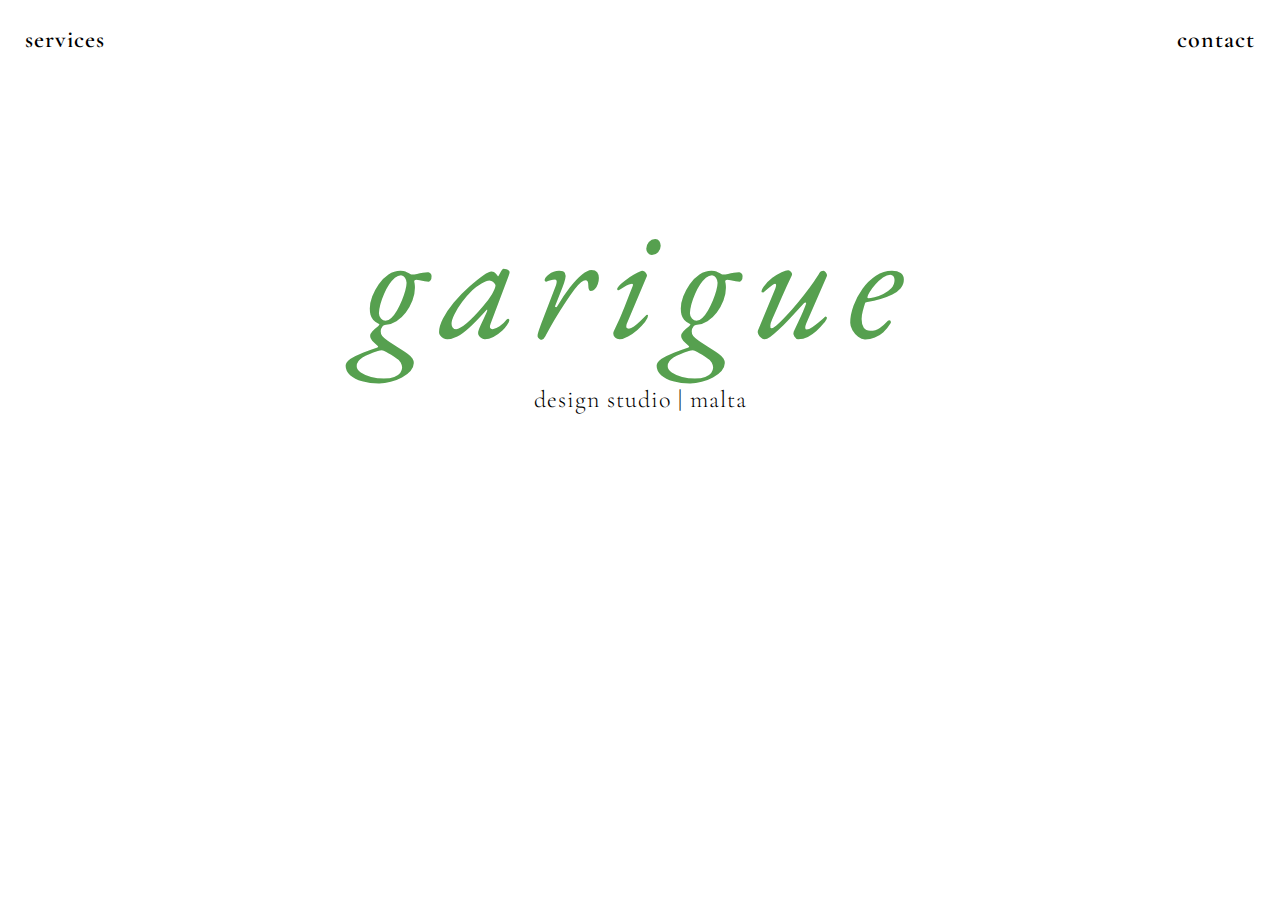
<file: index.html>
<!DOCTYPE html>
<html lang="en">
  <head>
    <title>Garigue</title>
    <link rel="icon" type="image/x-icon" href="./assets/favicon.ico" />
    <link rel="stylesheet" href="style.css">
    <link rel="stylesheet" href="style-phone.css">
    <meta charset="utf-8"/>
    <meta name="viewport" content="width=device-width, initial-scale=1" />
    <script src="https://code.jquery.com/jquery-3.6.0.min.js"></script>
  </head>

  <body>
    <div class="container">
      
      <div class="services-link"><a href="">services</a></div>
      <div class="contact-link"><a href="">contact</a></div>
      
      <div class="services-text">
        layout design & publications <br>
        visual strategy <br>
        website design
      </div>
      <div class="contact-text">
        gariguestudio@gmail.com
      </div>

      <div class="spacer"></div>

      <div class="main"  alt="garigue is a Graphic Design studio by Isaac Azzopardi based in Valletta, Malta, Europe">
        <h1>garigue</h1>
        <span class="footer">design studio | malta</span>
      </div>

    </div>
  </body>
    
    <script>
      $(document).ready(function() {
        $('.services-link').on('click', function(event) {
          event.preventDefault();
          if ($('.services-text').css('opacity') == '1') {
            $('.services-text').css('opacity', '0');
          } else {
            $('.services-text').css('opacity', '1');
          }
        });
      });

      $(document).ready(function() {
        $('.contact-link').on('click', function(event) {
          event.preventDefault();
          if ($('.contact-text').css('opacity') == '1') {
            $('.contact-text').css('opacity', '0');
          } else {
            $('.contact-text').css('opacity', '1');
          }
        });
      });
    </script>
</html>
</file>
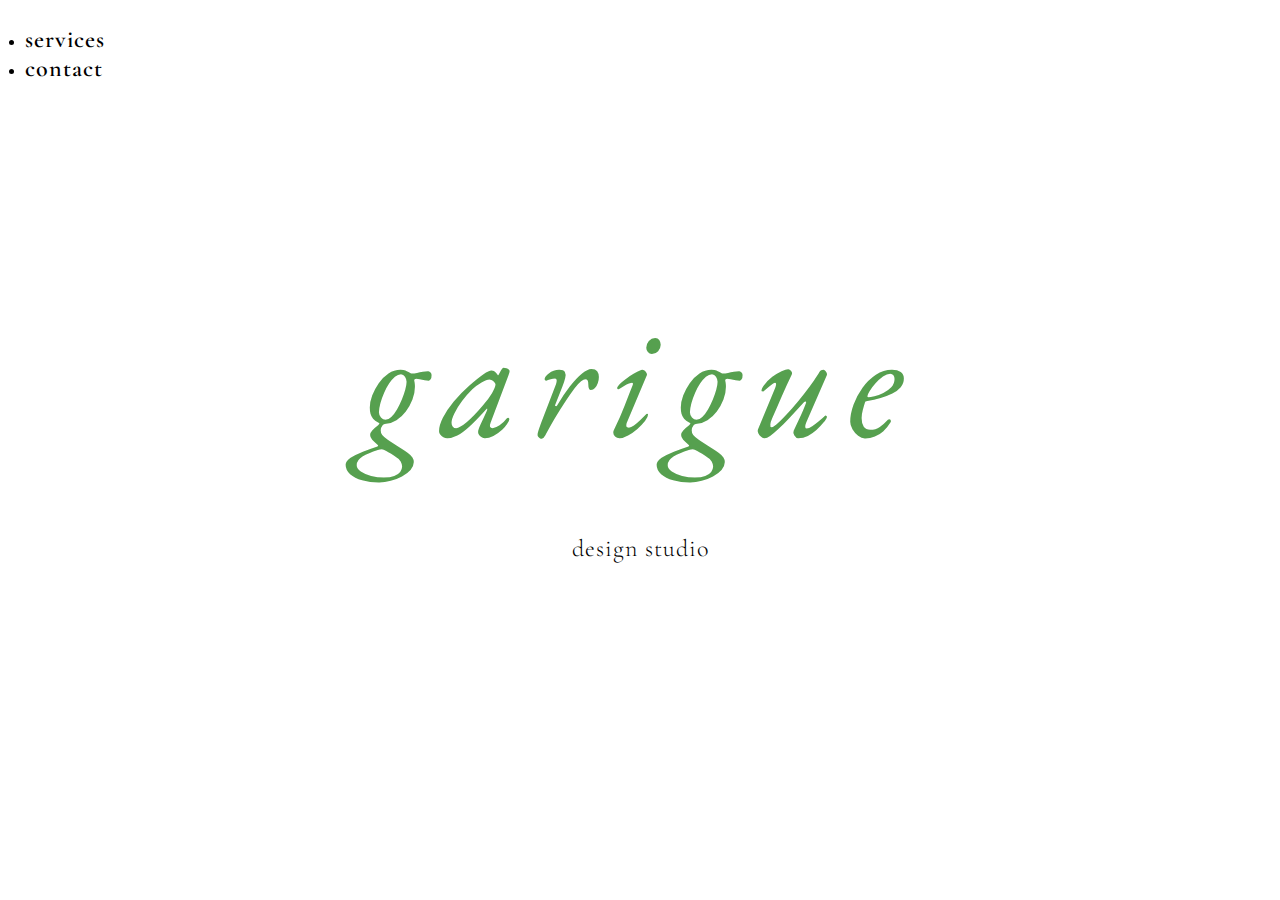
<file: garigue.html>
<!DOCTYPE html>
<html lang="en">
  <head>
    <title>Untitled-1</title>
    <link rel="icon" type="image/x-icon" href="./assets/favicon.ico" />
    <link rel="stylesheet" href="style.css">
    <meta charset="utf-8"/>
    <meta name="viewport" content="width=device-width, initial-scale=1" />
    <script src="https://code.jquery.com/jquery-3.6.0.min.js"></script>
  </head>

  <body>
    <div class="nav">
      <ul>
        <li><a href="" class="services-link">services</a></li>
        <li><a href="" class="contact-link">contact</a></li>
      </ul>
    </div>
    
    <div class="content">
      <div class="services-text">
        <br>
        layout design & publications <br>
        visual strategy <br>
        website design
      </div>
      <div class="contact-text">
        <br>
        <br>
        <br>
        garigue@gmail.com
      </div>
    </div>

    <div class="main"><h1>garigue</h1></div>

    <div class="spacer"></div>

    <div class="footer"><footer>design studio</footer></div>
    <script>
      $(document).ready(function() {
        $('.services-link').on('click', function(event) {
          event.preventDefault();
          if ($('.services-text').css('opacity') == '1') {
            $('.services-text').css('opacity', '0');
          } else {
            $('.services-text').css('opacity', '1');
          }
        });
      });

      $(document).ready(function() {
        $('.contact-link').on('click', function(event) {
          event.preventDefault();
          if ($('.contact-text').css('opacity') == '1') {
            $('.contact-text').css('opacity', '0');
          } else {
            $('.contact-text').css('opacity', '1');
          }
        });
      });
    </script>
  </body>
</html>
</file>
<file: style.css>
@import url('https://fonts.googleapis.com/css2?family=EB+Garamond:ital,wght@0,400..800;1,400..800&display=swap');
@import url('https://fonts.googleapis.com/css2?family=Cormorant+Garamond:ital,wght@0,300;0,400;0,500;0,600;0,700;1,300;1,400;1,500;1,600;1,700&family=EB+Garamond:ital,wght@0,400..800;1,400..800&display=swap');

*{
  border: solid 0.0px black;
  box-sizing: border-box;
  padding: 0;
  margin: 0;
}  

html {
  overflow: hidden;
  padding: 25px;
}

.container {
  width: 100%;
  height: min-content;
  height: auto;
  display: grid;
  height: auto;
  grid-template-rows: auto auto auto 1fr 100px;
  grid-template-columns: repeat(3, 1fr);
}

.services-link {
  grid-row:  1 / 2;
  grid-column: 1 / 2;
  font-family: "Cormorant Garamond", serif;
  font-weight: 600;
  font-size: 1.5em;
  letter-spacing: 1px;
  justify-self: start;
  align-self: start;
}

.contact-link {
  grid-row:  1 / 2;
  grid-column: 3 / 4;
  text-align: right;
  font-family: "Cormorant Garamond", serif;
  font-weight: 600;
  font-size: 1.5em;
  letter-spacing: 1px;
  justify-self: end;
  align-self: start;
}

.main {
  grid-row: 4 / 5;
  grid-column: 1 / 4;
  text-align: center;
  justify-self: center;
  align-self: center;
}

h1 {
  color: rgba(86, 160, 79, 1);
  font-family: 'EB Garamond', serif;
  font-style: italic;
  font-weight: 100;
  font-size: 10em;
  letter-spacing: 0.1em;
}

.footer {
  text-align: center;
  font-family: "Cormorant Garamond", serif;
  font-weight: 100;
  font-size: 1.5em;
  letter-spacing: 1px;
}

.services-text {
  grid-row: 2 / 3;
  grid-column: 1 / 2;
  font-family: "Cormorant Garamond", serif;
  font-weight: 100;
  font-size: 1.2em;
  letter-spacing: 1px;
  opacity: 0;
  transition: opacity 0.5s ease-in-out;
  justify-self: start;
  align-self: start;
}

.contact-text {
  grid-row: 2 / 3;
  grid-column: 3 / 4;
  text-align: right;
  font-family: "Cormorant Garamond", serif;
  font-weight: 100;
  font-size: 1.2em;
  letter-spacing: 1px;
  opacity: 0;
  transition: opacity 0.5s ease-in-out;
  justify-self: end;
  align-self: start;
}

.spacer {
  grid-row:  3 / 4;
  grid-column: 1 / 4;
  width: 100%;
  height: 50px;
}

a:link, a:visited, a:active {
  color: black;
  text-decoration: none;
}

a:hover {
  color: black; 
  text-decoration: none;
}

a {
  text-decoration: none;
}
</file>
<file: style-phone.css>
@import url('https://fonts.googleapis.com/css2?family=EB+Garamond:ital,wght@0,400..800;1,400..800&display=swap');
@import url('https://fonts.googleapis.com/css2?family=Cormorant+Garamond:ital,wght@0,300;0,400;0,500;0,600;0,700;1,300;1,400;1,500;1,600;1,700&family=EB+Garamond:ital,wght@0,400..800;1,400..800&display=swap');

/* Styles for iPhone devices (commonly up to 768px) */
@media (max-width: 768px) {
    
    .container {
        grid-template-rows: auto 1fr auto 1fr 100px;
        grid-template-columns: repeat(3, 1fr);
      }

    .services-link {
        font-size: 1.2em;
        font-weight: 400;
    }

    .contact-link {
        font-size: 1.2em;
        font-weight: 400;
    }

    .services-text {
        font-size: 0.9em;
        grid-row: 2 / 3;
        grid-column: 1 / 3;
    }
    
    .contact-text {
        font-size: 0.9em;
    }

    h1 {
        font-size: 5em;
    }
    
    footer {
        font-size: 0.9em;
    }
   
}

/* Styles for iPad devices (typically 768px to 1024px) */
@media (min-width: 769px) and (max-width: 1024px) {
    h1 {
        font-size: 7em;
    }
    li {
        font-size: 1.3em;
    }
    footer {
        font-size: 1.3em;
    }
    .content {
        grid-template-columns: 1fr 1fr;
    }
    .services-text,
    .contact-text {
        font-size: 1.3em;
    }
}

/* Styles for large screens (more than 1024px) */
@media (min-width: 1025px) {
    h1 {
        font-size: 10em;
    }
    li {
        font-size: 1.5em;
    }
    .content {
        grid-template-columns: 1fr 1fr;
    }
    .services-text,
    .contact-text {
        font-size: 1.2em;
    }
}
</file>
